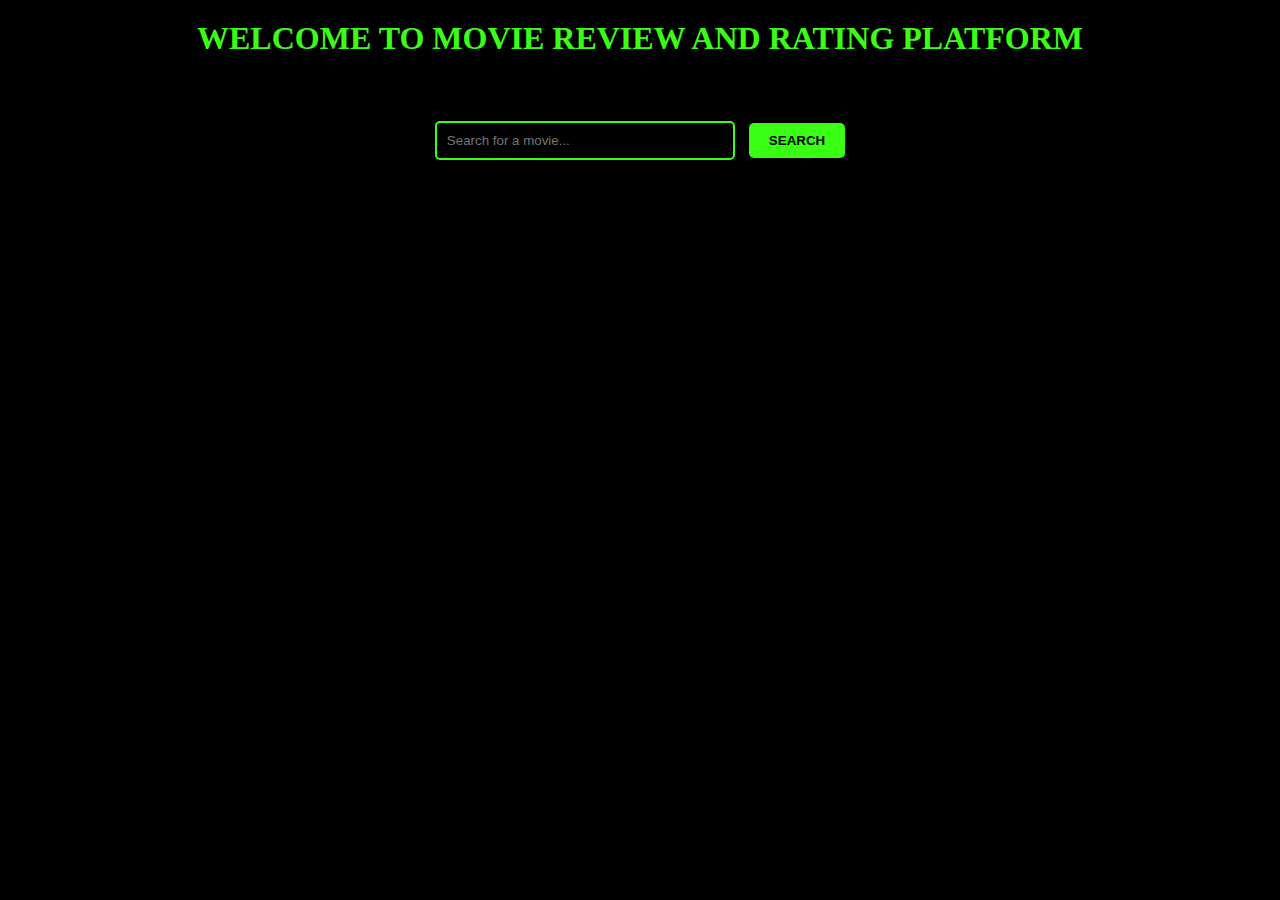
<file: index.html>
<!DOCTYPE html>
<html lang="en">
<head>
    <meta charset="UTF-8">
    <meta name="viewport" content="width=device-width, initial-scale=1.0">
    <link rel="stylesheet" href="index.css">
    <title>MOVIE REVIEW AND RATING PLATFORM</title>
</head>
<body>
    <main>
    <h1>WELCOME TO MOVIE REVIEW AND RATING PLATFORM</h1>
    <br><br>
    <div id="search">
        <input type="text" name="" id="moviesearch" placeholder="Search for a movie...">
        <button type="button" id="searchbtn">SEARCH</button>
    </div>

    <div id="moviesstore"></div>

    </main>
    <script src="index.js"></script>
</body>
</html>
</file>
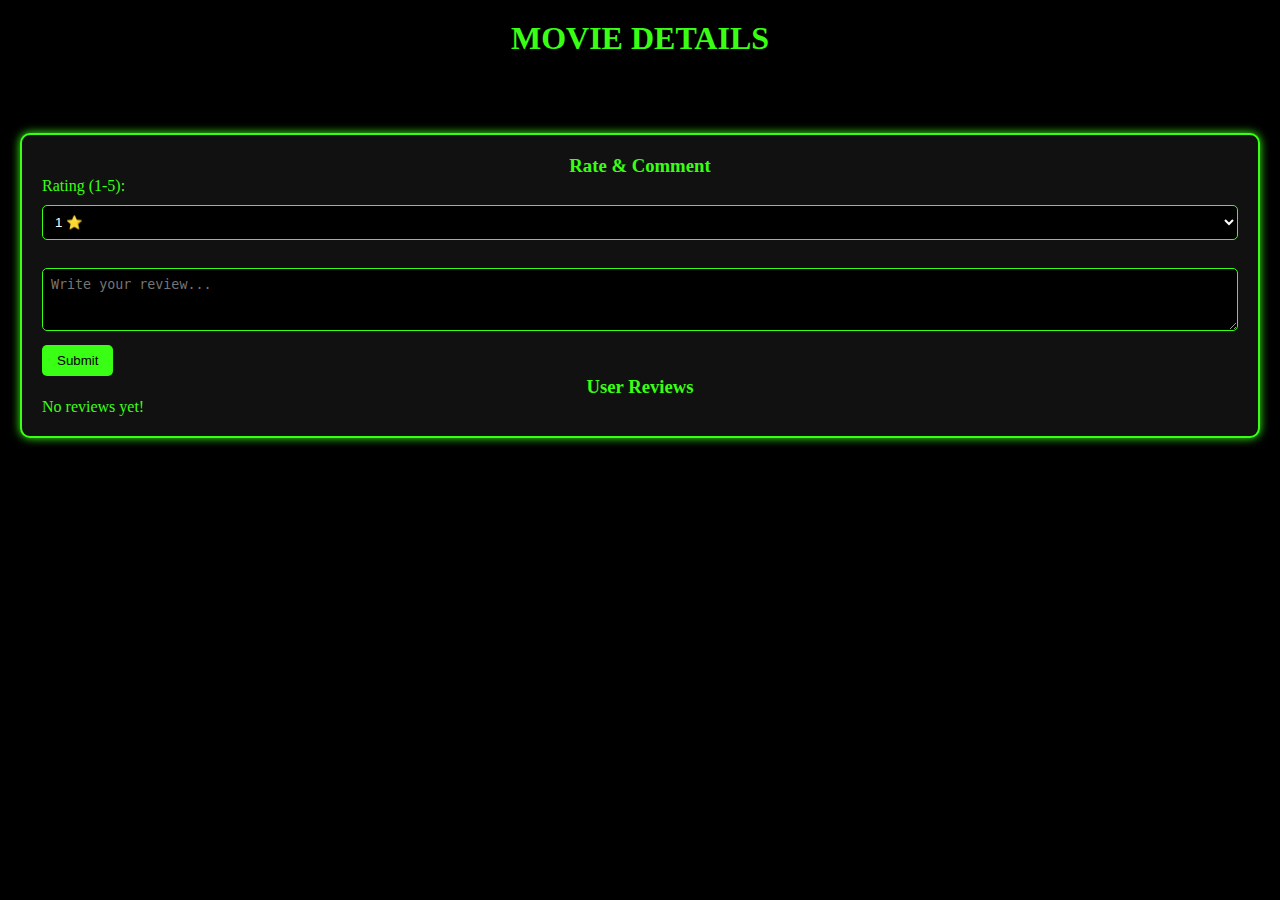
<file: details.html>
<!DOCTYPE html>
<html lang="en">
<head>
    <meta charset="UTF-8">
    <meta name="viewport" content="width=device-width, initial-scale=1.0">
    <title>MOVIE DETAILS</title>
    <link rel="stylesheet" href="index.css">
</head>
<body>
    <h1>MOVIE DETAILS</h1>
    <br><br>
    <div id="movieDetails"></div>



    <div id="reviews">
        <h3>Rate & Comment</h3>
        <label for="rating">Rating (1-5):</label>
        <select id="rating">
            <option value="1">1 ⭐</option>
            <option value="2">2 ⭐⭐</option>
            <option value="3">3 ⭐⭐⭐</option>
            <option value="4">4 ⭐⭐⭐⭐</option>
            <option value="5">5 ⭐⭐⭐⭐⭐</option>
        </select>
        <br><br>
        <textarea id="comment" rows="3" placeholder="Write your review..."></textarea>
        <br>
        <button id="submitReview">Submit</button>

        <h3>User Reviews</h3>
        <div id="reviewsList"></div>
    </div>


    <script src="details.js"></script>
</body>
</html>
</file>
<file: index.css>
*{
    margin: 0%;
    padding: 0%;
    box-sizing: border-box;
}

#moviesstore{
    display: grid;
    grid-template-columns: 400px 400px 400px;
    row-gap: 40px;
    column-gap: 40px;
    justify-content: center;
}

/* Body background */
body {
    background-color: #000;
    color: #39ff14; 
    min-height: 100vh;
    padding: 20px;
}

/* Headings */
h1, h2, h3 {
    text-align: center;
    color: #39ff14;
}

/* Search section */
#search {
    text-align: center;
    margin: 20px 0;
}

#moviesearch {
    padding: 10px;
    width: 300px;
    border: 2px solid #39ff14;
    background: black;
    color: #39ff14;
    border-radius: 5px;
    outline: none;
}

#searchbtn {
    padding: 10px 20px;
    margin-left: 10px;
    background: #39ff14;
    color: black;
    font-weight: bold;
    border: none;
    border-radius: 5px;
    cursor: pointer;
    transition: 0.3s;
}
#searchbtn:hover {
    background: black;
    color: #39ff14;
    border: 2px solid #39ff14;
    text-shadow: 0 0 5px #39ff14;
}

.movie-card {
    background: #111;
    border: 2px solid #39ff14;
    border-radius: 10px;
    padding: 10px;
    text-align: center;
    box-shadow: 0 0 10px #39ff14;
    transition: transform 0.2s;
}
.movie-card:hover {
    transform: scale(1.05);
}
.movie-card img {
    width: 100%;
    height: 500px;
    object-fit: cover;
    border-radius: 8px;
}


button {
    background: #39ff14;
    color: black;
    padding: 8px 15px;
    margin-top: 10px;
    border: none;
    border-radius: 5px;
    cursor: pointer;
}
button:hover {
    background: black;
    color: #39ff14;
    border: 2px solid #39ff14;
}

#reviews {
    margin-top: 40px;
    padding: 20px;
    background: #111;
    border: 2px solid #39ff14;
    border-radius: 10px;
    box-shadow: 0 0 10px #39ff14;
}

#reviews textarea, #reviews select {
    width: 100%;
    margin-top: 10px;
    padding: 8px;
    background: black;
    color: white;
    border: 1px solid #39ff14;
    border-radius: 5px;
}

.review {
    border-bottom: 1px solid #39ff14;
    padding: 10px 0;
}
.review button {
    margin-top: 5px;
    background: red;
    color: white;
}
.review button:hover {
    background: black;
    color: red;
    border: 1px solid red;
}

.movie-details {
  text-align: center; 
  margin-top: 20px;
}

.movie-details .poster img {
  width: 250px;
  height: auto;
  border: 2px solid #00ffcc;
  border-radius: 10px;
  margin-bottom: 20px;
}

.movie-details .info {
  text-align: left;   
  max-width: 600px;
  margin: 0 auto; 
  font-size: 17px;
}

.movie-details .info h2 {
  margin-bottom: 15px;
  color: #00ffcc;
}
</file>
